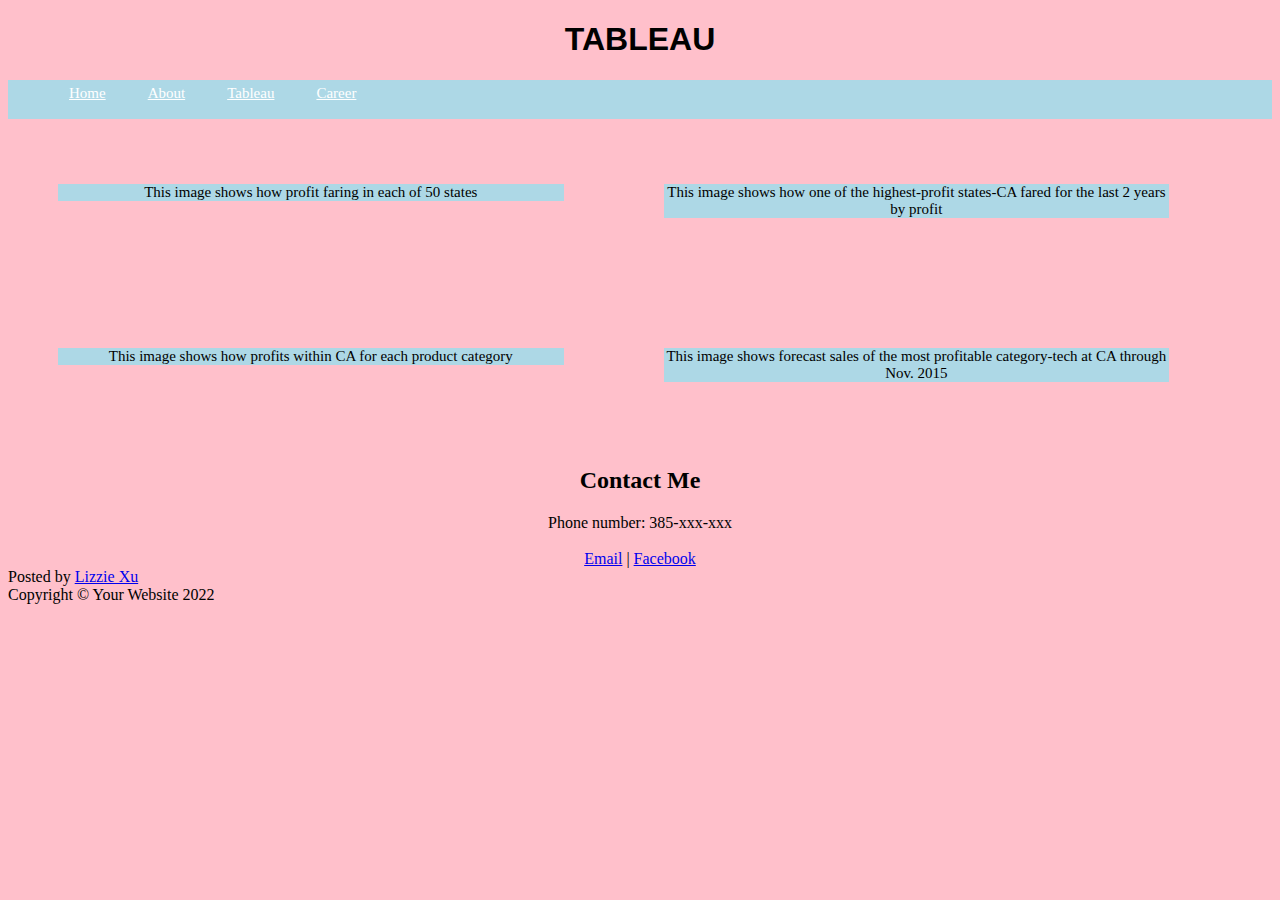
<file: html/Tableau.html>
<!-- Lizzie Xu, April 12, 2022 -->
<!DOCTYPE html>
<html>
    <head>
        <meta charset="utf-8" />
        <title>Tableau</title>
        <link rel="icon" type="image/x-icon" href="../assets/favicon.ico" />
        <link href="../styles/bootstyles.css" rel="stylesheet" />
    </head>
    <body>
        <h1 style="text-align: center;font-family: 'Lucida Sans', 'Lucida Sans Regular', 'Lucida Grande', 'Lucida Sans Unicode', Geneva, Verdana, sans-serif;">TABLEAU</h1>
        <!-- Navigation-->
        <nav>
            <div id="nav">
                <ul>
                    <li><a href="../index.html">Home</a></li>
                    <li><a href="about.html">About</a></li>
                    <li><a href="Tableau.html">Tableau</a></li>
                    <li><a href="career.html">Career</a></li>
                </ul>
            </div>
        </nav>
        <!-- Page Header-->
        <header>
            <div class="row">
                <div class="column">
                    <div class='tableauPlaceholder' id='viz1649830451523' style='width:100%'><noscript><a href='#'><img alt='chart1 ' src='https:&#47;&#47;public.tableau.com&#47;static&#47;images&#47;Fi&#47;Finalproject_16498267724780&#47;chart1&#47;1_rss.png' style='border: none' /></a></noscript><object class='tableauViz'  style='display:none;'><param name='host_url' value='https%3A%2F%2Fpublic.tableau.com%2F' /> <param name='embed_code_version' value='3' /> <param name='site_root' value='' /><param name='name' value='Finalproject_16498267724780&#47;chart1' /><param name='tabs' value='no' /><param name='toolbar' value='yes' /><param name='static_image' value='https:&#47;&#47;public.tableau.com&#47;static&#47;images&#47;Fi&#47;Finalproject_16498267724780&#47;chart1&#47;1.png' /> <param name='animate_transition' value='yes' /><param name='display_static_image' value='yes' /><param name='display_spinner' value='yes' /><param name='display_overlay' value='yes' /><param name='display_count' value='yes' /><param name='language' value='en-US' /><param name='filter' value='publish=yes' /></object></div>                <script type='text/javascript'>                    var divElement = document.getElementById('viz1649830451523');                    var vizElement = divElement.getElementsByTagName('object')[0];                    vizElement.style.width='100%';vizElement.style.height=(divElement.offsetWidth*0.75)+'px';                    var scriptElement = document.createElement('script');                    scriptElement.src = 'https://public.tableau.com/javascripts/api/viz_v1.js';                    vizElement.parentNode.insertBefore(scriptElement, vizElement);                </script>
                    <p class="pstyle">This image shows how profit faring in each of 50 states</p>
                    <!-- Profits are strongest in California -->
                </div>
                <div class="column">
                    <div class='tableauPlaceholder' id='viz1649906170003' style='position: relative'><noscript><a href='#'><img alt='chart2 ' src='https:&#47;&#47;public.tableau.com&#47;static&#47;images&#47;Fi&#47;Finalprojectchart2-1&#47;chart2&#47;1_rss.png' style='border: none' /></a></noscript><object class='tableauViz'  style='display:none;'><param name='host_url' value='https%3A%2F%2Fpublic.tableau.com%2F' /> <param name='embed_code_version' value='3' /> <param name='site_root' value='' /><param name='name' value='Finalprojectchart2-1&#47;chart2' /><param name='tabs' value='no' /><param name='toolbar' value='yes' /><param name='static_image' value='https:&#47;&#47;public.tableau.com&#47;static&#47;images&#47;Fi&#47;Finalprojectchart2-1&#47;chart2&#47;1.png' /> <param name='animate_transition' value='yes' /><param name='display_static_image' value='yes' /><param name='display_spinner' value='yes' /><param name='display_overlay' value='yes' /><param name='display_count' value='yes' /><param name='language' value='en-US' /><param name='filter' value='publish=yes' /></object></div>                <script type='text/javascript'>                    var divElement = document.getElementById('viz1649906170003');                    var vizElement = divElement.getElementsByTagName('object')[0];                    vizElement.style.width='100%';vizElement.style.height=(divElement.offsetWidth*0.75)+'px';                    var scriptElement = document.createElement('script');                    scriptElement.src = 'https://public.tableau.com/javascripts/api/viz_v1.js';                    vizElement.parentNode.insertBefore(scriptElement, vizElement);                </script>
                    <p class="pstyle">This image shows how one of the highest-profit states-CA fared for the last 2 years by profit</p>
                    <!-- for CA, profits hit the highest in Nov. 2013 -->
                </div>
            </div>
            <div class="row">
                <div class="column">
                    <div class='tableauPlaceholder' id='viz1649831333724' style='position: relative'><noscript><a href='#'><img alt='chart3 ' src='https:&#47;&#47;public.tableau.com&#47;static&#47;images&#47;Fi&#47;Finalprojectchart3&#47;chart3&#47;1_rss.png' style='border: none' /></a></noscript><object class='tableauViz'  style='display:none;'><param name='host_url' value='https%3A%2F%2Fpublic.tableau.com%2F' /> <param name='embed_code_version' value='3' /> <param name='site_root' value='' /><param name='name' value='Finalprojectchart3&#47;chart3' /><param name='tabs' value='no' /><param name='toolbar' value='yes' /><param name='static_image' value='https:&#47;&#47;public.tableau.com&#47;static&#47;images&#47;Fi&#47;Finalprojectchart3&#47;chart3&#47;1.png' /> <param name='animate_transition' value='yes' /><param name='display_static_image' value='yes' /><param name='display_spinner' value='yes' /><param name='display_overlay' value='yes' /><param name='display_count' value='yes' /><param name='language' value='en-US' /><param name='filter' value='publish=yes' /></object></div>                <script type='text/javascript'>                    var divElement = document.getElementById('viz1649831333724');                    var vizElement = divElement.getElementsByTagName('object')[0];                    vizElement.style.width='100%';vizElement.style.height=(divElement.offsetWidth*0.75)+'px';                    var scriptElement = document.createElement('script');                    scriptElement.src = 'https://public.tableau.com/javascripts/api/viz_v1.js';                    vizElement.parentNode.insertBefore(scriptElement, vizElement);                </script>
                    <p class="pstyle">This image shows how profits within CA for each product category</p>
                    <!-- in CA, profits for office supplier are the highest -->
                </div>
                <div class="column">
                    <div class='tableauPlaceholder' id='viz1649831973422' style='position: relative'><noscript><a href='#'><img alt='chart4 ' src='https:&#47;&#47;public.tableau.com&#47;static&#47;images&#47;Fi&#47;Finalprojectchart4&#47;chart4&#47;1_rss.png' style='border: none' /></a></noscript><object class='tableauViz'  style='display:none;'><param name='host_url' value='https%3A%2F%2Fpublic.tableau.com%2F' /> <param name='embed_code_version' value='3' /> <param name='site_root' value='' /><param name='name' value='Finalprojectchart4&#47;chart4' /><param name='tabs' value='no' /><param name='toolbar' value='yes' /><param name='static_image' value='https:&#47;&#47;public.tableau.com&#47;static&#47;images&#47;Fi&#47;Finalprojectchart4&#47;chart4&#47;1.png' /> <param name='animate_transition' value='yes' /><param name='display_static_image' value='yes' /><param name='display_spinner' value='yes' /><param name='display_overlay' value='yes' /><param name='display_count' value='yes' /><param name='language' value='en-US' /><param name='filter' value='publish=yes' /></object></div>                <script type='text/javascript'>                    var divElement = document.getElementById('viz1649831973422');                    var vizElement = divElement.getElementsByTagName('object')[0];                    vizElement.style.width='100%';vizElement.style.height=(divElement.offsetWidth*0.75)+'px';                    var scriptElement = document.createElement('script');                    scriptElement.src = 'https://public.tableau.com/javascripts/api/viz_v1.js';                    vizElement.parentNode.insertBefore(scriptElement, vizElement);                </script>
                    <p class="pstyle">This image shows forecast sales of the most profitable category-tech at CA through Nov. 2015</p>
                    <!-- The most profitable category is technology, forecast sales at CA as chart4 -->
                </div>
            </div>   
        </header>
        <!-- Back to Top Button -->
        <button onclick="topFunction()" id="myBtn" title="Go to top">Top</button>

        <script>
        //Get the button
        var mybutton = document.getElementById("myBtn");

        // When the user scrolls down 20px from the top of the document, show the button
        window.onscroll = function() {scrollFunction()};

        function scrollFunction() {
        if (document.body.scrollTop > 20 || document.documentElement.scrollTop > 20) {
            mybutton.style.display = "block";
        } else {
            mybutton.style.display = "none";
        }
        }

        // When the user clicks on the button, scroll to the top of the document
        function topFunction() {
        document.body.scrollTop = 0;
        document.documentElement.scrollTop = 0;
        }
        </script>

        <!-- Footer-->
        <footer>
            <div style="text-align: center;">
                <h2>Contact Me</h2>
                <a>Phone number: 385-xxx-xxx</a>
            </div>
            <br>
            <div style="text-align: center;">
                <a href="mailto:spamstinks@spam.com?subject=from my web">Email</a>
                <a>|</a>
                <a href="https://www.facebook.com/lizziexu99">Facebook</a>
            </div>
            <div>
                <span>
                    Posted by
                    <a href="../index.html">Lizzie Xu</a>
                </span>
            </div> 
            <div>Copyright &copy; Your Website 2022</div>
        </footer>
    </body>
</html>
</file>
<file: styles/bootstyles.css>
#nav{
    width:100%;
    height:39px;
    margin:0px;
    background:lightblue;
}
#nav ul li{
    margin:5px 5px;
    float:left;
    list-style:none;
}
#nav ul li a{
    float:left;
    padding:0px 16px;
    color:#ffffff;
    font-size:15px;
    
    }

body{
    background-color: pink;
}
#myBtn {
    display: none;
    position: fixed;
    bottom: 20px;
    right: 30px;
    z-index: 99;
    font-size: 18px;
    border: none;
    outline: none;
    background-color: red;
    color: white;
    cursor: pointer;
    padding: 15px;
    border-radius: 4px;
  }
  
  #myBtn:hover {
    background-color: #555;
  }

  /* image containers (use 25% for four, and 50% for two, etc) */
.column {
    float: left;
    width: 40%;
    padding: 50px;
  }
  
  /* Clear floats after image containers */
  .row::after {
    content: "";
    clear: both;
    display: table;
  }
  .pstyle{
    background-color: lightblue;
    font-family: "Lucida Grande", Tahoma;
    font-size: 15px;
    font-weight: lighter;
    text-align: center;
    color:#000;
    vertical-align: middle;
    padding:0px;   
  }
</file>
